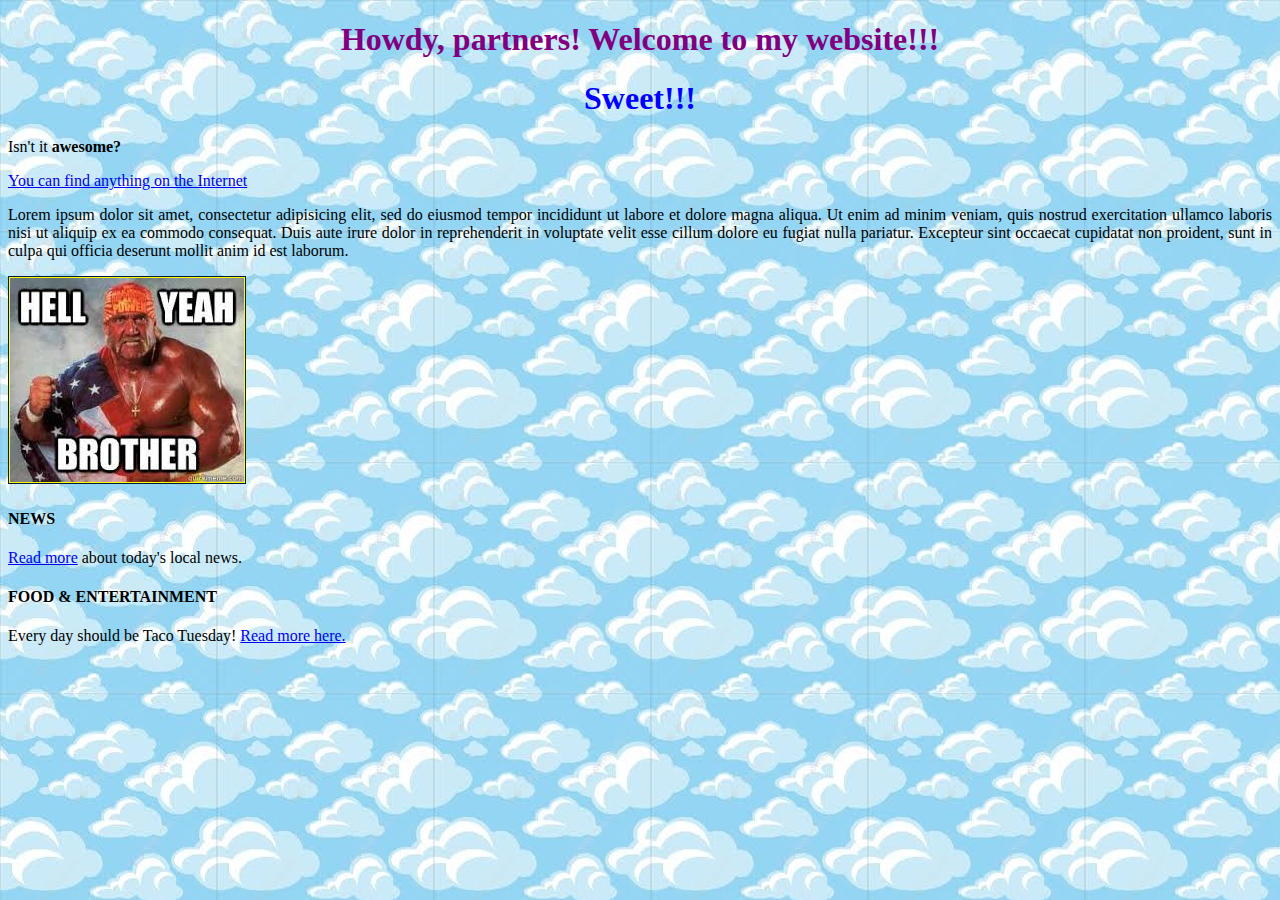
<file: index.html>
<!DOCTYPE html>
<html>
<head>
  <title>Caroline's amazing website</title>
  <link rel="stylesheet" href="styles.css">
</head>
<body>
  <h1 class="header">Howdy, partners! Welcome to my website!!!</h1>
  <h1 id="sweet-header">Sweet!!!</h1>

  <p>Isn't it <strong>awesome?</strong></p>

  <p>
    <a href="http://google.com">You can find anything on the Internet</a>
  </p>

  <p> Lorem ipsum dolor sit amet, consectetur adipisicing elit, sed do eiusmod tempor incididunt ut labore et dolore magna aliqua. Ut enim ad minim veniam, quis nostrud exercitation ullamco laboris nisi ut aliquip ex ea commodo consequat. Duis aute irure dolor in reprehenderit in voluptate velit esse cillum dolore eu fugiat nulla pariatur. Excepteur sint occaecat cupidatat non proident, sunt in culpa qui officia deserunt mollit anim id est laborum.  </p>

  <!-- Great photo -->

  <p><img src ="hulk.jpeg"></p>

  <h4>NEWS</h4>

  <p>
    <a href="http://crossc1.github.io/onion_vacuum.html">Read more</a>
     about today's local news.
  </p>

  <h4>FOOD & ENTERTAINMENT</h4>

  <p>
    Every day should be Taco Tuesday!
    <a href="http://crossc1.github.io/tacos.html">Read more here.</a>
  </p>

</body>
</html>
</file>
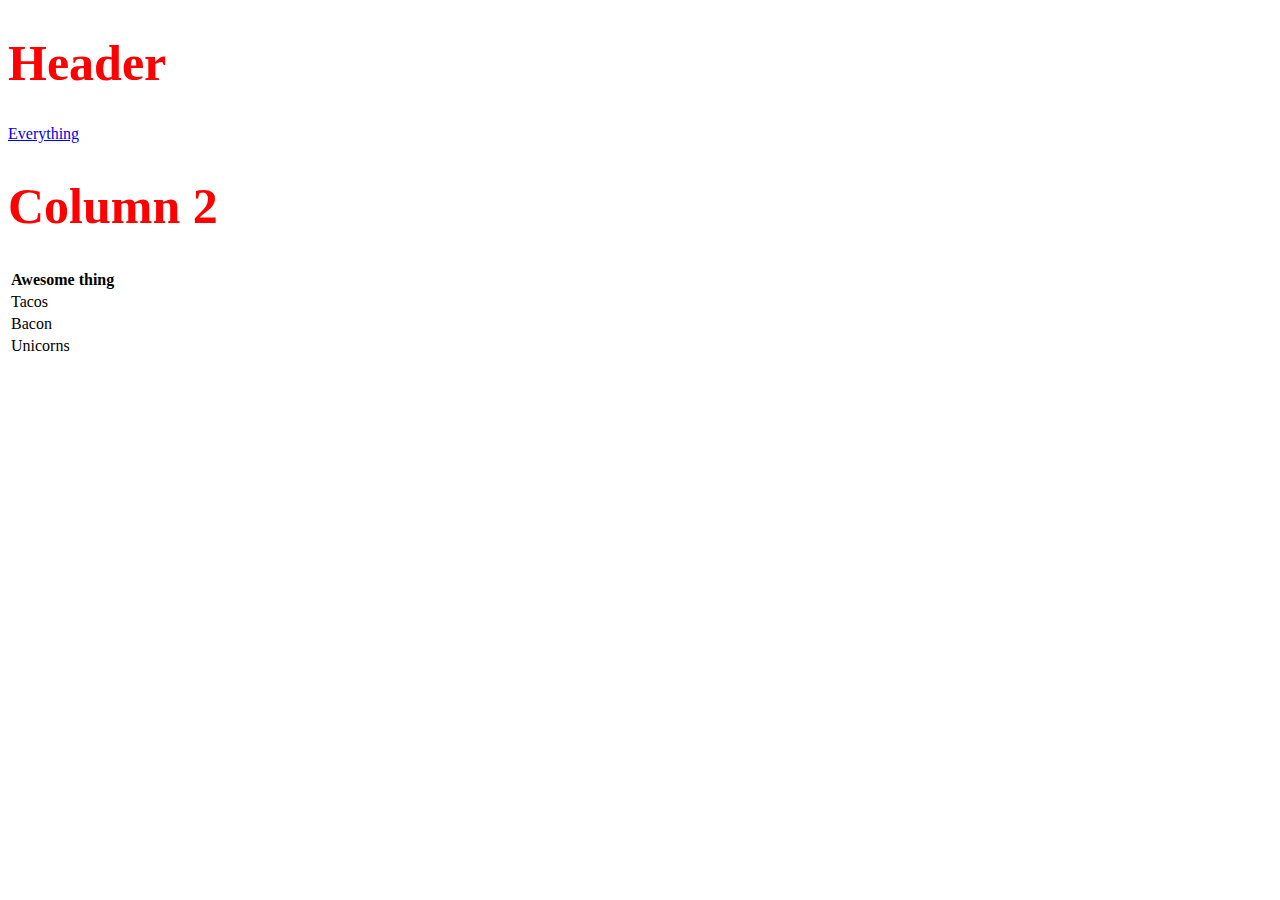
<file: bootstrap.html>
<!DOCTYPE html>
<html>

  <head>
    <meta charset="utf-8">
    <title>Bootstrap Playground</title>
    <link rel="stylesheet" href="https://maxcdn.bootstrapcdn.com/bootstrap/4.0.0-beta.3/css/bootstrap.min.css"integrity="sha384-Zug+QiDoJOrZ5t4lssLdxGhVrurbmBWopoEl+M6BdEfwnCJZtKxi1KgxUyJq13dy" crossorigin="anonymous">
    <link rel="stylesheet" href="styles2.css">
    <script src="https://code.jquery.com/jquery-3.2.1.slim.min.js" integrity="sha384-KJ3o2DKtIkvYIK3UENzmM7KCkRr/rE9/Qpg6aAZGJwFDMVNA/GpGFF93hXpG5KkN" crossorigin="anonymous"></script>
    <script src="https://cdnjs.cloudflare.com/ajax/libs/popper.js/1.12.9/umd/popper.min.js" integrity="sha384-ApNbgh9B+Y1QKtv3Rn7W3mgPxhU9K/ScQsAP7hUibX39j7fakFPskvXusvfa0b4Q" crossorigin="anonymous"></script>
    <script src="https://maxcdn.bootstrapcdn.com/bootstrap/4.0.0-beta.3/js/bootstrap.min.js" integrity="sha384-a5N7Y/aK3qNeh15eJKGWxsqtnX/wWdSZSKp+81YjTmS15nvnvxKHuzaWwXHDli+4" crossorigin="anonymous"></script>
  </head>

  <body>
    <div class="container-fluid">
      <div class="row">
        <div class="col">
          <h1>Header</h1>
        </div>
      </div>
      <div class="row">
        <div class="col-9">
          <a class="btn btn-success" href="http://google.com">Everything</a>
          <!-- Space between class names e.g., btn and btn-primary -->
          <table class="table">
            <tr>
              <th>Awesome thing</th>
            </tr>
            <tr>
              <td>Tacos</td>
            </tr>
            <tr>
              <td>Bacon</td>
            </tr>
            <tr>
              <td>Unicorns</td>
            </tr>
        </div>
        <div class="col-3">
          <h1>Column 2</h2>
        </div>
  </body>

</html>
</file>
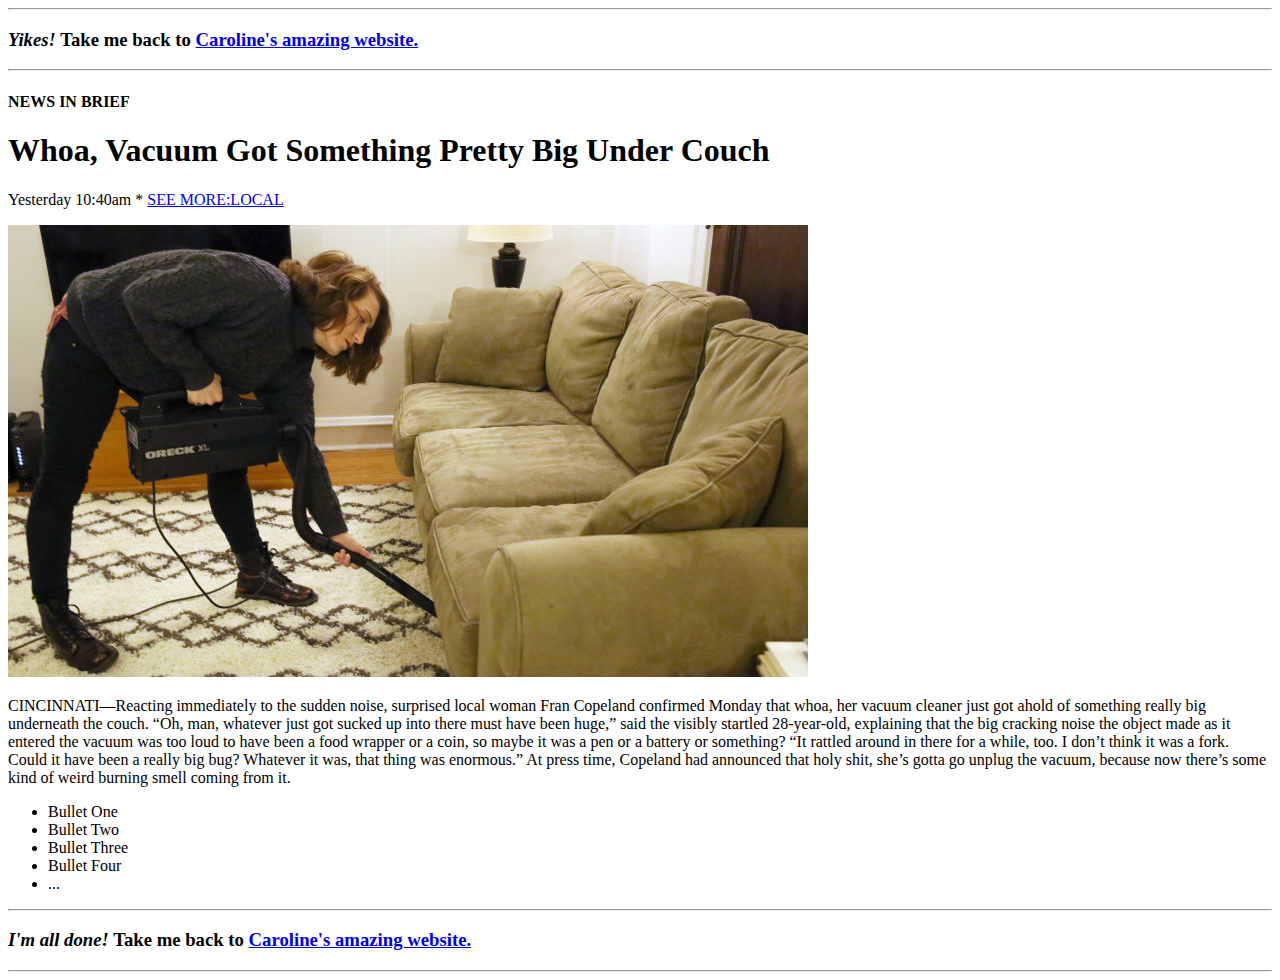
<file: onion_vacuum.html>
<!DOCTYPE html>
<html>
<head>
  <title>Whoa, Vacuum Got Something Pretty Big Under Couch</title>
</head>
<body>

  <hr>

  <h3>
    <strong><em>Yikes!</em> Take me back to
    <a href="http://crossc1.github.io/index.html">Caroline's amazing website.</a></strong>
  </h3>

  <hr>

  <h4><strong>NEWS IN BRIEF</strong></h4>

  <h1>Whoa, Vacuum Got Something Pretty Big Under Couch</h1>

  <p>Yesterday 10:40am *
    <a href="https://www.theonion.com/tag/local">SEE MORE:LOCAL</a>
  </p>

  <p><img src="vacuum.jpg"></p>

  <p>CINCINNATI—Reacting immediately to the sudden noise, surprised local woman Fran Copeland confirmed Monday that whoa, her vacuum cleaner just got ahold of something really big underneath the couch. “Oh, man, whatever just got sucked up into there must have been huge,” said the visibly startled 28-year-old, explaining that the big cracking noise the object made as it entered the vacuum was too loud to have been a food wrapper or a coin, so maybe it was a pen or a battery or something? “It rattled around in there for a while, too. I don’t think it was a fork. Could it have been a really big bug? Whatever it was, that thing was enormous.” At press time, Copeland had announced that holy shit, she’s gotta go unplug the vacuum, because now there’s some kind of weird burning smell coming from it.</p>

  <p><ul>
    <li>Bullet One</li>
    <li>Bullet Two</li>
    <li>Bullet Three</li>
    <li>Bullet Four</li>
    <li>...</li>
  </ul><p>

  <hr>

    <h3>
      <strong><em>I'm all done!</em> Take me back to
      <a href="http://crossc1.github.io/index.html">Caroline's amazing website.</a></strong>
    </h3>

  <hr>
</body>
</html>
</file>
<file: styles.css>
body {
  background-image:url(clouds.jpg);
}

.header {
  color:red;
  text-align: center;
}

.header {
  color:purple;
  text-align: center;
}

#sweet-header {
  color:blue;
  text-align: center;
}

p {
  text-align: justify;
}

img {
   padding:1px;
   border:1px solid #021a40;
   background-color:#ff0;
}

/* Comment: The more specific style code will always dominate
 a less specific code. If there are two conflicting codes with the same
  level of specificity, the last rule always wins */
</file>
<file: styles2.css>
h1 {
  color: red;
  font-size: 50px;
}
</file>
